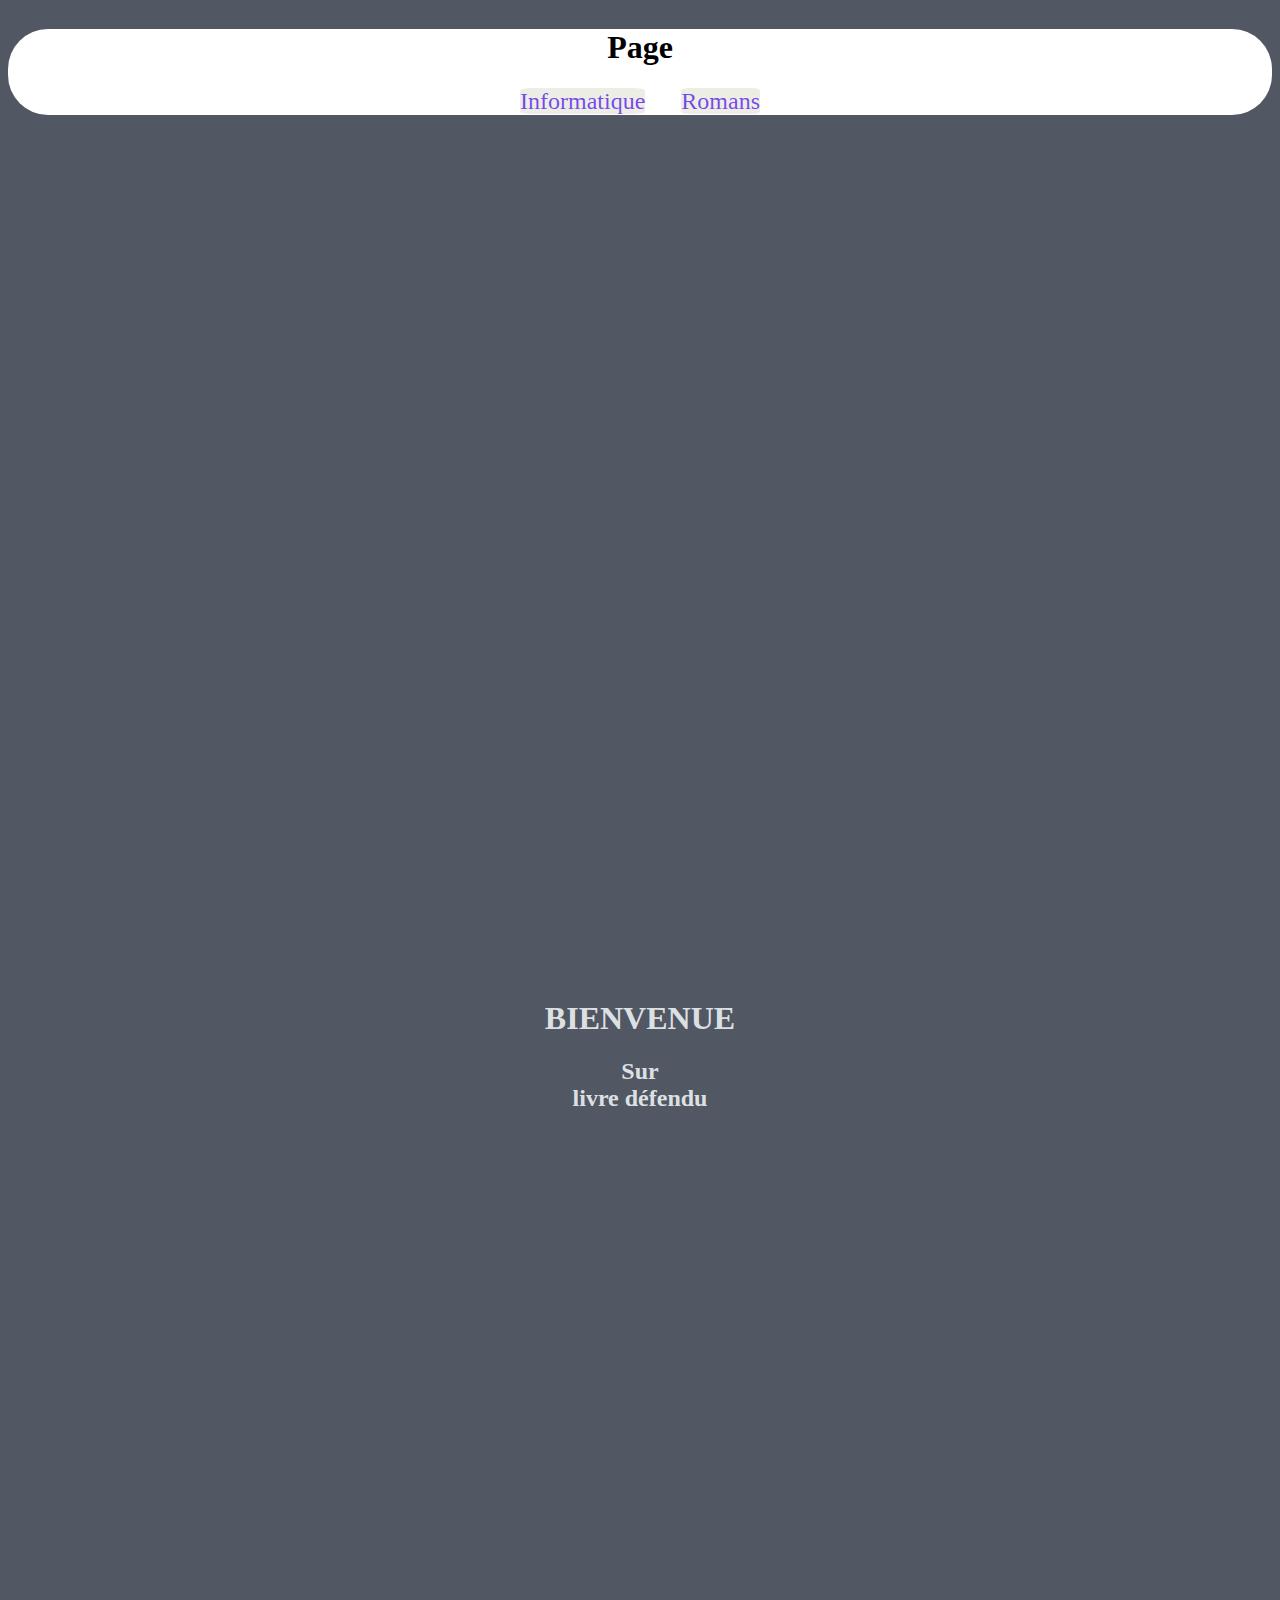
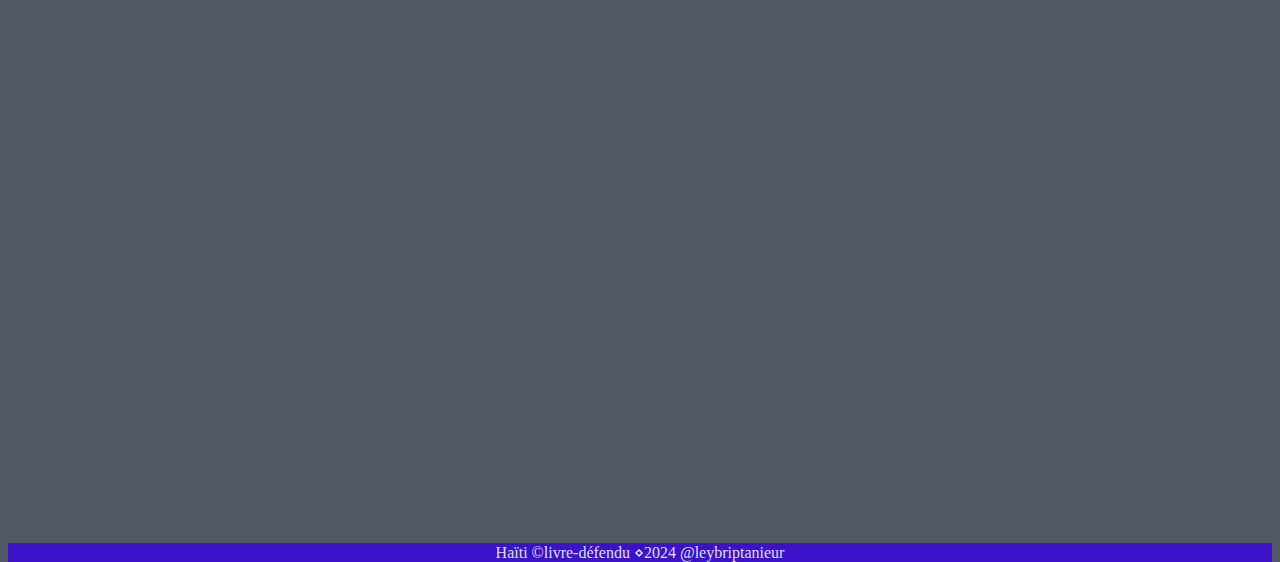
<file: index.html>
<!DOCTYPE html>
<html lang="en">
<head>
    <meta property="og:type" content="website">
<meta property="og:url" content="https://github.com/wwwsitflexcom/LIvre-defendu.com/index.html">
<meta property="og:title" content="Livre Gratuit"/>
<meta property="og:description" content="vous avez pas besoin d'argent pour lire des beaux livres"/>
<meta property="og:image" content="https://github.com/wwwsitflexcom/LIvre-defendu.com/ico.jpg"/>
<meta="og:image:width" content="1200"/>
<meta property="og:image:height" content="630"/>
<meta property="og:image" content="https://wwwsitflexcom.github.io/LIvre-defendu.co/ico.jpg"/>
<meta property="og:image:width" content="400"/>
<meta property="og:image:height" content="400"/>
    <meta charset="UTF-8">
    <meta name="viewport" content="width=device-width, initial-scale=1.0">
    <title>Livre / défendu</title>
    <link rel="stylesheet" href="./css/style.css">
</head>
<body>
    
    <nav class="navi">
        <h1>Page</h1>
        <a href="informatique.html">Informatique</a>
        <a href="romans.html">Romans</a>
    </nav>


    <div class="boite1">
        <h1 class="titre1" >BIENVENUE</h1>
        <h2 class="titre2">Sur<br>livre d&eacute;fendu</h2>
    </div>
    <footer>
        
       Ha&iuml;ti &copy;livre-d&eacute;fendu &diam;2024 @leybriptanieur<br>

    </footer>
</body>
</html>
</file>
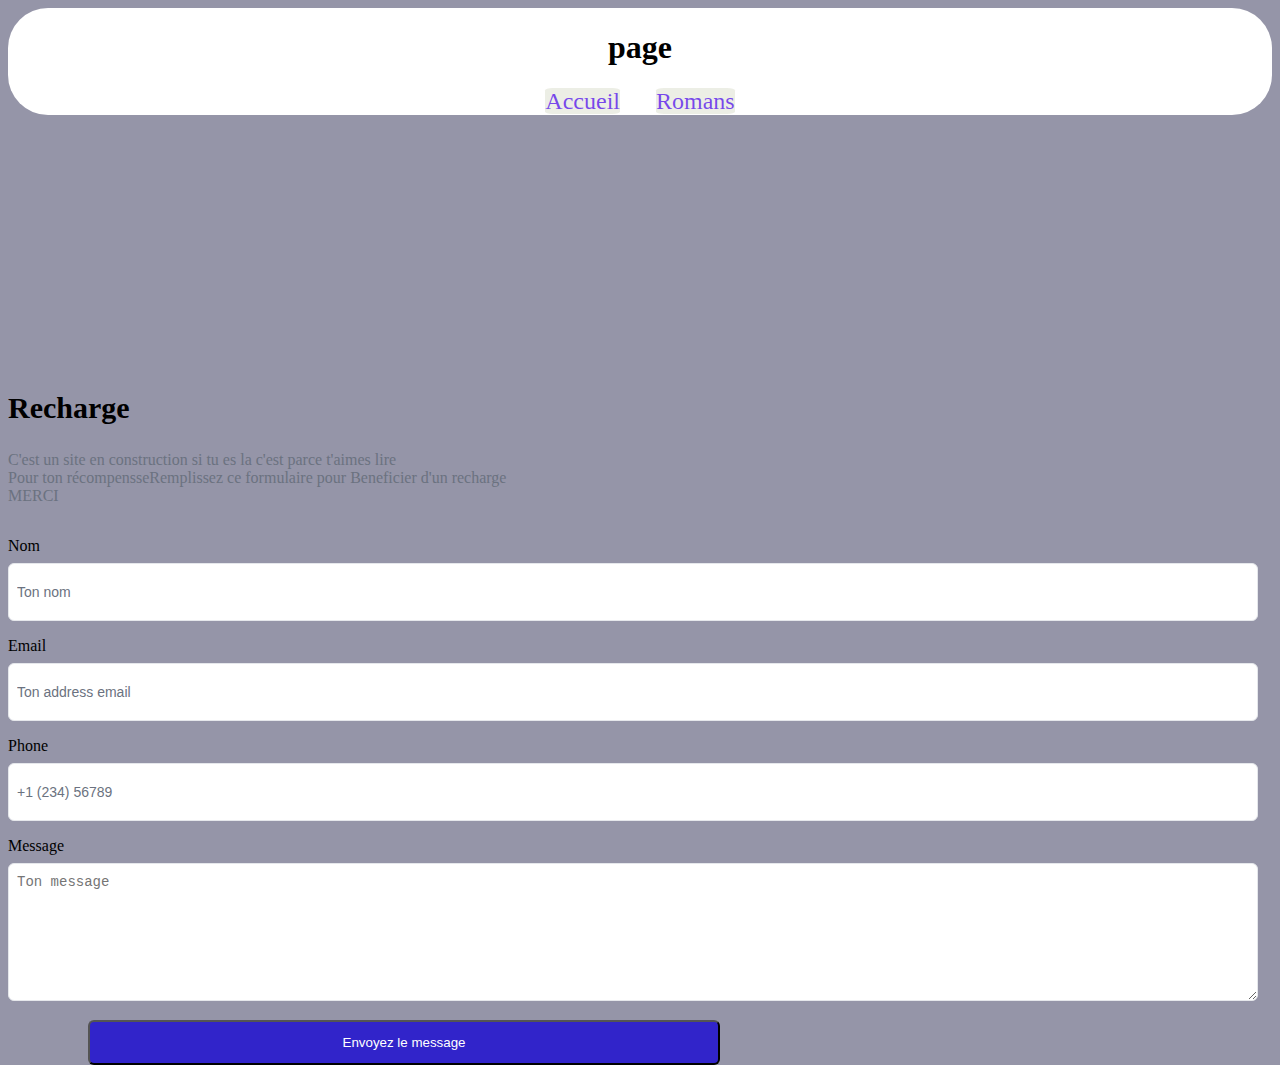
<file: informatique.html>
<!DOCTYPE html>
<html lang="en">
<head>
     <meta property="og:type" content="website">
<meta property="og:url" content="https://github.com/wwwsitflexcom/LIvre-defendu.com/index.html">
<meta property="og:title" content="Livre Gratuit"/>
<meta property="og:description" content="vous avez pas besoin d'argent pour lire des beaux livres"/>
<meta property="og:image" content="https://github.com/wwwsitflexcom/LIvre-defendu.com/ico.jpg"/>
<meta property="og:image:width" content="1200"/>
<meta property="og:image:height" content="630"/>
<meta property="og:image" content="https://github.com/wwwsitflexcom/LIvre-defendu.com/ico.jpg"/>
<meta property="og:image:width" content="400"/>
<meta property="og:image:height" content="400"/>
    <meta charset="UTF-8">
    <meta name="viewport" content="width=>, initial-scale=1.0">
    <title>Livre / défendu</title>
    <link rel="stylesheet" href="./css/style.css">
    <link rel"icon" href="./img/ico.jpg">
</head>
<body class="corps2">
    <nav class="navi">
        <h1>page</h1>
        <a href="index.html">Accueil</a>
        <a href="romans.html">Romans</a>
    </nav>
        <!--partie message contact-->
        <section class="contact-section">
            <div class="contact-intro">
              <h2 class="contact-title">Recharge</h2>
              <p class="contact-description">
                C'est un site en construction si tu es la c'est parce t'aimes lire<br>
                Pour ton r&eacute;compensseRemplissez ce formulaire pour Beneficier d'un recharge<br>
                <B>MERCI </B>
              </p>
            </div>
          
            <form class="contact-form" action="https://api.web3forms.com/submit" method="POST">
          
              <input type="hidden" name="apikey" value="2aa75f12-b10e-4e59-963f-abba14428796" />
              <input type="hidden" name="subject" value="New Contact Form Submission from Web3Forms" />
              <input type="hidden" name="from_name" value="My Website" />
              <!-- More custom ization options available in the docs: https://docs.web3forms.com -->
          
              <div class="form-group-container">
                <div class="form-group">
                  <label for="name" class="form-label">Nom</label>
                  <input id="name" name="name" class="form-input" placeholder="Ton nom" type="text" />
                </div>
                <div class="form-group">
                  <label for="email" class="form-label">Email</label>
                  <input id="email" name="email" class="form-input" placeholder="Ton address email" type="email" />
                </div>
                <div class="form-group">
                  <label for="phone" class="form-label">Phone</label>
                  <input id="phone" name="phone" class="form-input" placeholder="+1 (234) 56789" type="text" />
                </div>
                <div class="form-group">
                  <label for="message" class="form-label">Message</label>
                  <textarea class="form-textarea" id="message" name="message" placeholder="Ton message"></textarea>
                </div>
              </div>
              <button class="form-submit" type="submit">Envoyez le message</button>
            </form>
          
          </section>
</body>
</html>
</file>
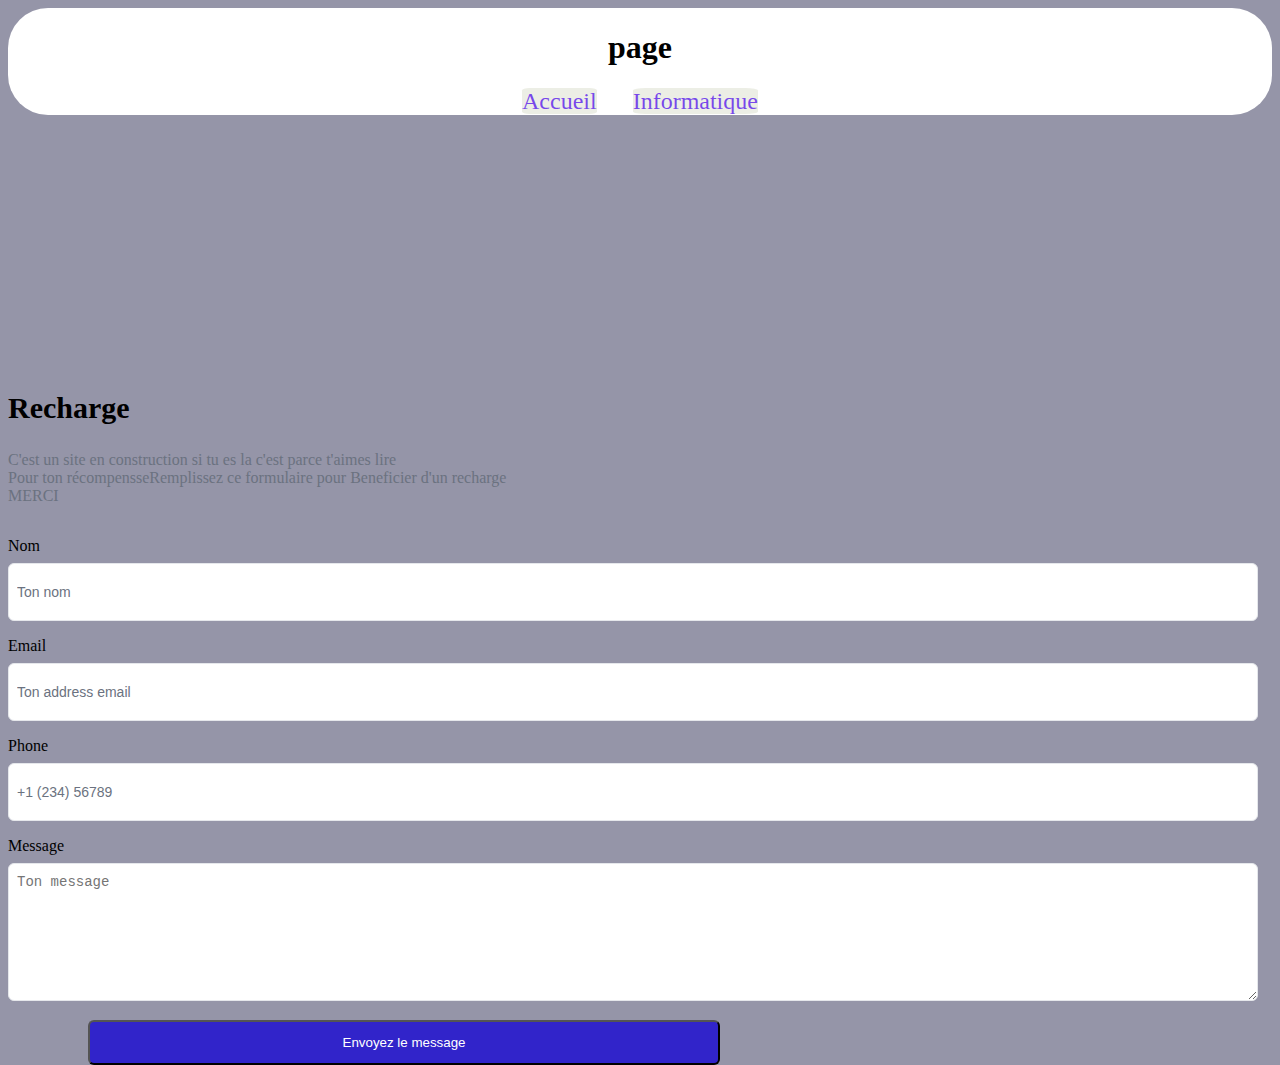
<file: romans.html>
<!DOCTYPE html>
<html lang="fr">
<head>
     <meta property="og:type" content="website">
<meta property="og:url" content="https://github.com/wwwsitflexcom/LIvre-defendu.com/index.html">
<meta property="og:title" content="Livre Gratuit"/>
<meta property="og:description" content="vous avez pas besoin d'argent pour lire des beaux livres"/>
<meta property="og:image" content="https://github.com/wwwsitflexcom/LIvre-defendu.com/ico.jpg"/>
<meta property="og:image:width" content="1200"/>
<meta property="og:image:height" content="630"/>
<meta property="og:image" content="https://github.com/wwwsitflexcom/LIvre-defendu.com/ico.jpg"/>
<meta property="og:image:width" content="400"/>
<meta property="og:image:height" content="400"/>
    <meta charset="UTF-8">
    <meta name="viewport" content="width=device-width, initial-scale=1.0">
    <title>Livre / défendu</title>
    <link rel="stylesheet" href="./css/style.css">
    <link rel"icon" href="./img/ico.jpg">
</head>
</head>
<body class="corps2">
  <nav class="navi">
    <h1>page</h1>
    <a href="index.html">Accueil</a>
    <a href="informatique.html">Informatique</a>
</nav>
    <!--partie message contact-->
    <section class="contact-section">
        <div class="contact-intro">
          <h2 class="contact-title">Recharge</h2>
          <p class="contact-description">
            C'est un site en construction si tu es la c'est parce t'aimes lire<br>
            Pour ton r&eacute;compensseRemplissez ce formulaire pour Beneficier d'un recharge<br>
            <B>MERCI </B>
          </p>
        </div>
      
        <form class="contact-form" action="https://api.web3forms.com/submit" method="POST">
      
          <input type="hidden" name="apikey" value="2aa75f12-b10e-4e59-963f-abba14428796" />
          <input type="hidden" name="subject" value="New Contact Form Submission from Web3Forms" />
          <input type="hidden" name="from_name" value="My Website" />
          <!-- More custom ization options available in the docs: https://docs.web3forms.com -->
      
          <div class="form-group-container">
            <div class="form-group">
              <label for="name" class="form-label">Nom</label>
              <input id="name" name="name" class="form-input" placeholder="Ton nom" type="text" />
            </div>
            <div class="form-group">
              <label for="email" class="form-label">Email</label>
              <input id="email" name="email" class="form-input" placeholder="Ton address email" type="email" />
            </div>
            <div class="form-group">
              <label for="phone" class="form-label">Phone</label>
              <input id="phone" name="phone" class="form-input" placeholder="+1 (234) 56789" type="text" />
            </div>
            <div class="form-group">
              <label for="message" class="form-label">Message</label>
              <textarea class="form-textarea" id="message" name="message" placeholder="Ton message"></textarea>
            </div>
          </div>
          <button class="form-submit" type="submit">Envoyez le message</button>
        </form>
      
      </section>
</body>
</html>
</file>
<file: css/style.css>
/*disagne corps de page 1*/
html, body{
    height: 100%;
}

body{
  background-color:rgb(81, 87, 99) ;
    font-family: 'Times New Roman', Times, serif;
    display: flex;
    flex-direction: column;
    background-size: cover;

}
/*disagn boit div 1 page 1*/
.boite1{
    text-align: center;
    color:rgba(234, 239, 241, 0.918);
    background-color:#cdcbdd00;
    background-size:cover;
    height:100%;

}
.titre1{
    margin-top:70%;
}


/*disagn boit 2 page  1*/

.navi{
  background-color:#ffff;
  text-align: center;
  margin: 0px;
  border-radius: 40px;
}
a{
font-size: 1.5rem;

}

/*disagne ensemble des lien page 1*/
.listenon1{
    text-decoration: none;
    text-decoration: none;
    font-style: normal;
    list-style-type: none;
    text-align: center;
    font-size: large;
    margin-top: 0%;
}
/*disagne  de liste page 1*/
li{
    text-decoration: none;
    display: inline-table;
    font-size: xx-large;
    color: rgb(70, 124, 124);
}
.liste1{
    margin-right: 10%;

}
.liste2{
    margin-left:10% ;
}


/* disagne de liens page 1*/
a{
    background-color: #e8ebe0d3;
    text-align: center;
    text-decoration: none;
    display: inline;
    transition-duration: 1.5s;
    color:#5210ecc2;
    margin: 1rem;
    border-radius: 10%;
    width: 100%;

}
a:hover{
  background-color: #720c0c;
}
li {
    background-color: #3124ca;
    text-decoration: none;
}
li:hover{
  background-color: #720c0c;
}
/*disagne footer*/
footer{
    text-align: center;
    color: rgba(242, 243, 250, 0.918);
    background-color: #3a12ca;
}
/* disagne de la deuxieme page de web*/
.corps2{
    background-color: rgb(149, 149, 168);
    width: auto;
    
}
/*disagn titre page 2*/
.titrelivre1{
  text-align: center;
}
.titrelivre2{
  background-color: rgb(195, 199, 199);
  text-align: center;
}

/*disagn img livre*/
.lecture1{
    width: 20px;
    height: 10px;
    text-align: center;
    background-color: #2563eb;
    margin: 10px;
}
/* disagn partie imag livre*/
.global{
    align-items: center;
}
/*disagne etoiles*/
.etoile1{
    text-align: center;
    color: rgb(245, 241, 11);
}
/*reponsive du site*/

/* disagn partie message */
.contact-section {
      
    padding-top: 250px;
  }
  
  .contact-intro > * + * {
    margin-top: 1rem;
  }
  
  .contact-title {
    font-size: 1.875rem;
    line-height: 2.25rem;
    font-weight: 700;
  }
  
  .contact-description {
    color: rgb(107 114 128);
    font-weight: 100;
  }
  
  .form-group-container {
    display: grid;
    gap: 1rem;
    margin-top: 2rem;
    margin-right: 2rem;
  }
  
  .form-group {
    display: flex;
    flex-direction: column;
  }
  
  .form-label {
    margin-bottom: 0.5rem;
  }
  
  .form-input,
  .form-textarea {
    padding: 0.5rem;
    border: 1px solid #e5e7eb;
    display: flex;
    height: 2.5rem;
    width: 100%;
    border-radius: 0.375rem;
    font-size: 0.875rem;
    line-height: 1.25rem;
    margin-right: 10px;
  }
  
  .form-input::placeholder,
  .form-textarea:focus-visible {
    color: #6b7280;
  }
  
  .form-input:focus-visible,
  .form-textarea:focus-visible {
    outline: 2px solid #2563eb;
    outline-offset: 2px;
  }
  
  .form-textarea {
    min-height: 120px;
  }
  
  .form-submit {
    width: 50%;
    margin-top: 1.2rem;
    margin-left: 5rem;
    background-color: #3124ca;
    color: #fff;
    padding: 12.9px 5px;
    border-radius: 0.375rem;
    text-align: center;
  }
</file>
